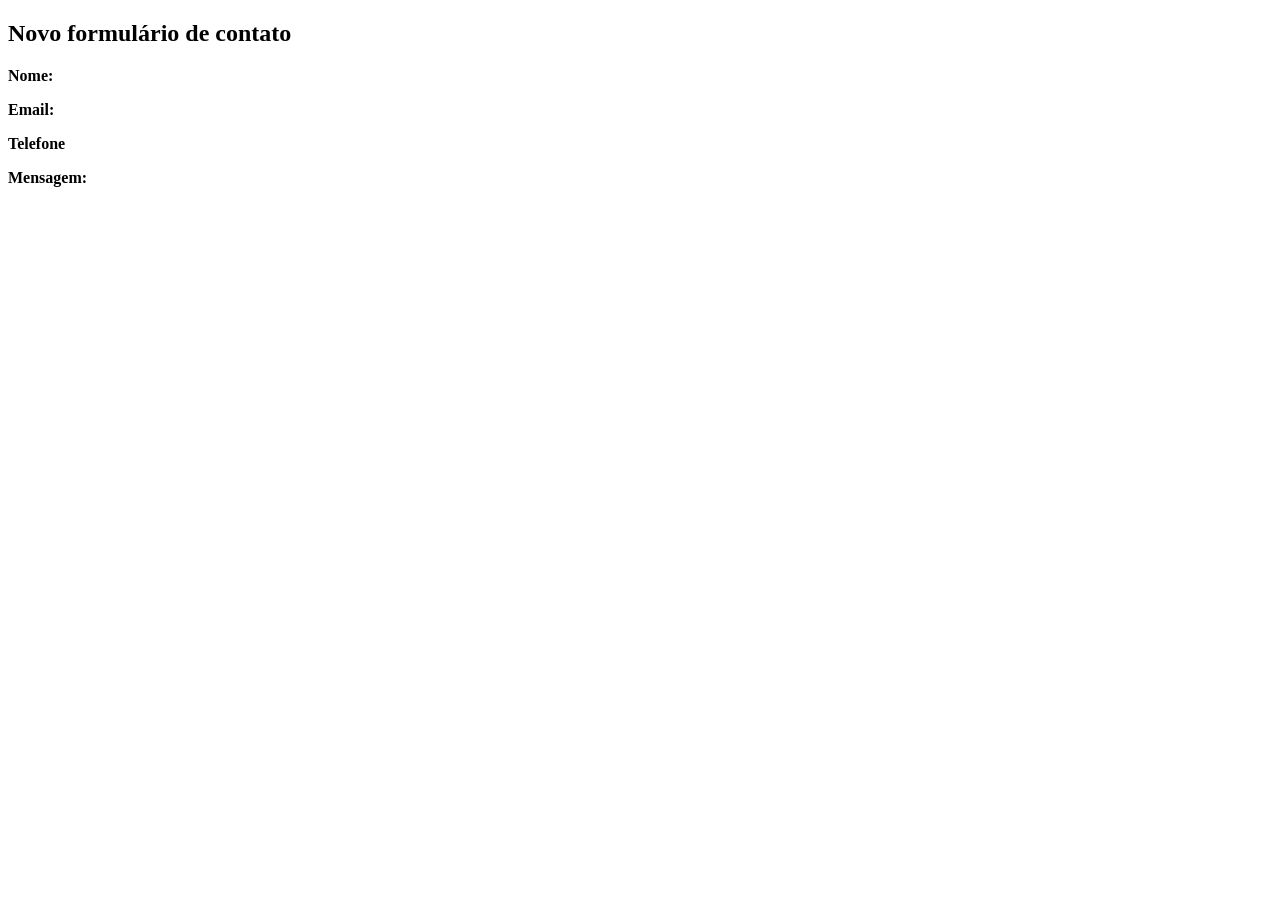
<file: emailservice/src/main/resources/templates/contact-template.html>
<!doctype html>
<html xmlns:th="http://www.thymeleaf.org">
  <head>
    <meta charset="UTF-8" />
    <title>Novo Contato</title>
  </head>
  <body>
    <h2>Novo formulário de contato</h2>

    <p>
      <strong>Nome:</strong>
      <span th:text="${name}"></span>
    </p>

    <p>
      <strong>Email:</strong>
      <span th:text="${email}"></span>
    </p>

    <p>
      <strong>Telefone</strong>
      <span th:text="${phone}"></span>
    </p>

    <p>
      <strong>Mensagem:</strong>
      <span th:text="${message}"></span>
    </p>
  </body>
</html>
</file>
